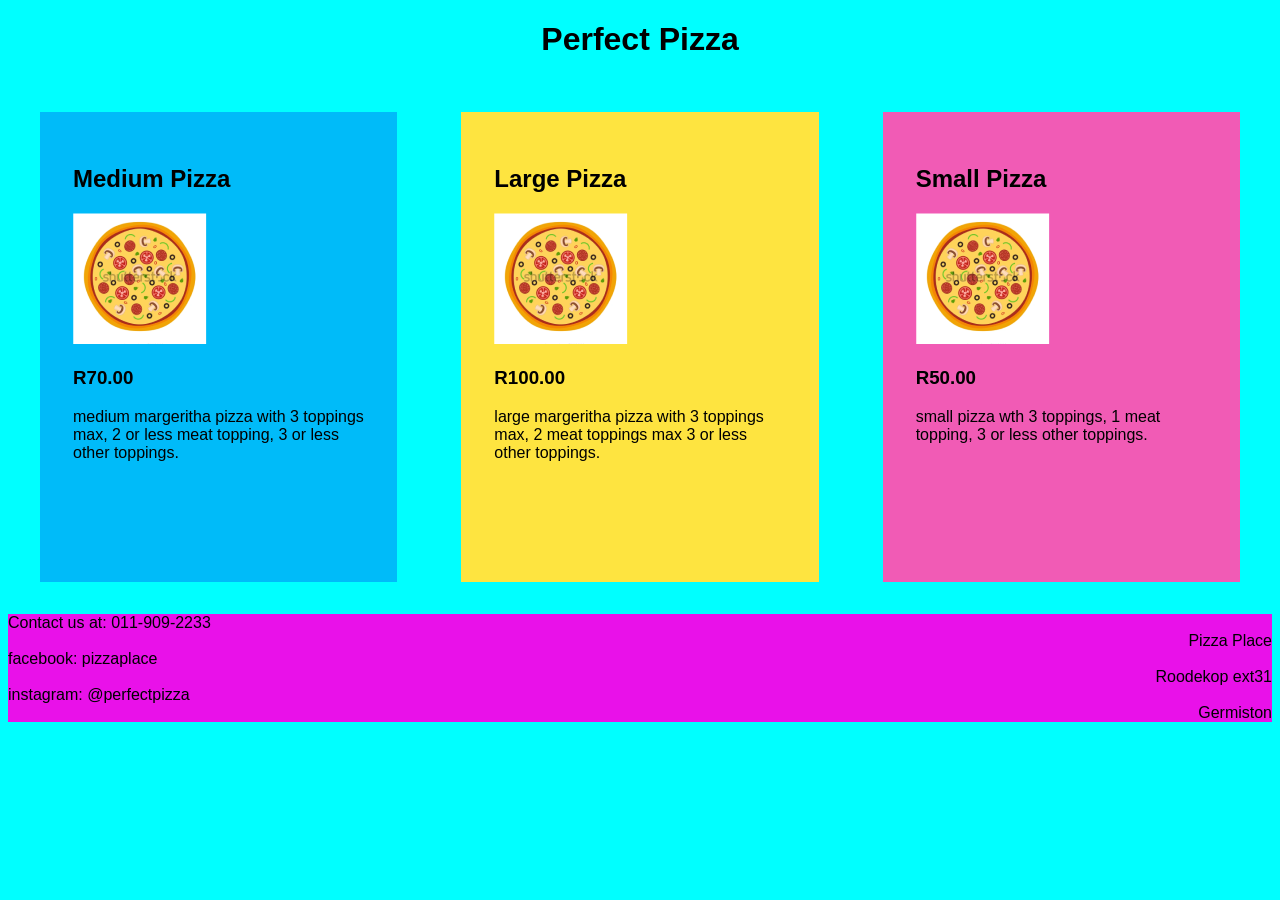
<file: index.html>
<!DOCTYPE html>
<html lang="en">
<head>
    <meta charset="UTF-8">
    <meta http-equiv="X-UA-Compatible" content="IE=edge">
    <meta name="viewport" content="width=device-width, initial-scale=1.0">
    <title>Perfect Pizza</title>

    <link rel="stylesheet" href="style.css">

</head>
<body>
    <h1 style="text-align: center;">Perfect Pizza</h1>
    <div class="Pizzas">
    <div class="medium">
    <h2>Medium Pizza</h2>
    <img src="medium pizza.png" alt="">
     <h3>R70.00</h3>
     <div>medium margeritha pizza with 3 toppings max, 2 or less meat topping, 3 or less other toppings.
     </div>
    </div>
    <div class="large">
     <h2>Large Pizza</h2>
     <img src="medium pizza.png" alt="">
    <h3>R100.00</h3> 
    <div>large margeritha pizza with 3 toppings max, 2 meat toppings max 3 or less other toppings.
    </div>
    </div>
    
    <div class="small">
    <h2>Small Pizza</h2>
    <img src="medium pizza.png">
    <h3>R50.00</h3>
    <div>small pizza wth 3 toppings, 1 meat topping, 3 or less other toppings.
    </div>
    </div>
    </div>
    
    <footer class="box">
        <div>Contact us at: 011-909-2233<br><div align="end">Pizza Place</div>facebook: pizzaplace<br><div align="end">Roodekop ext31</div>instagram: @perfectpizza<br><div align="end">Germiston</div>
        </div>
    </footer>
</body>
</html>
</file>
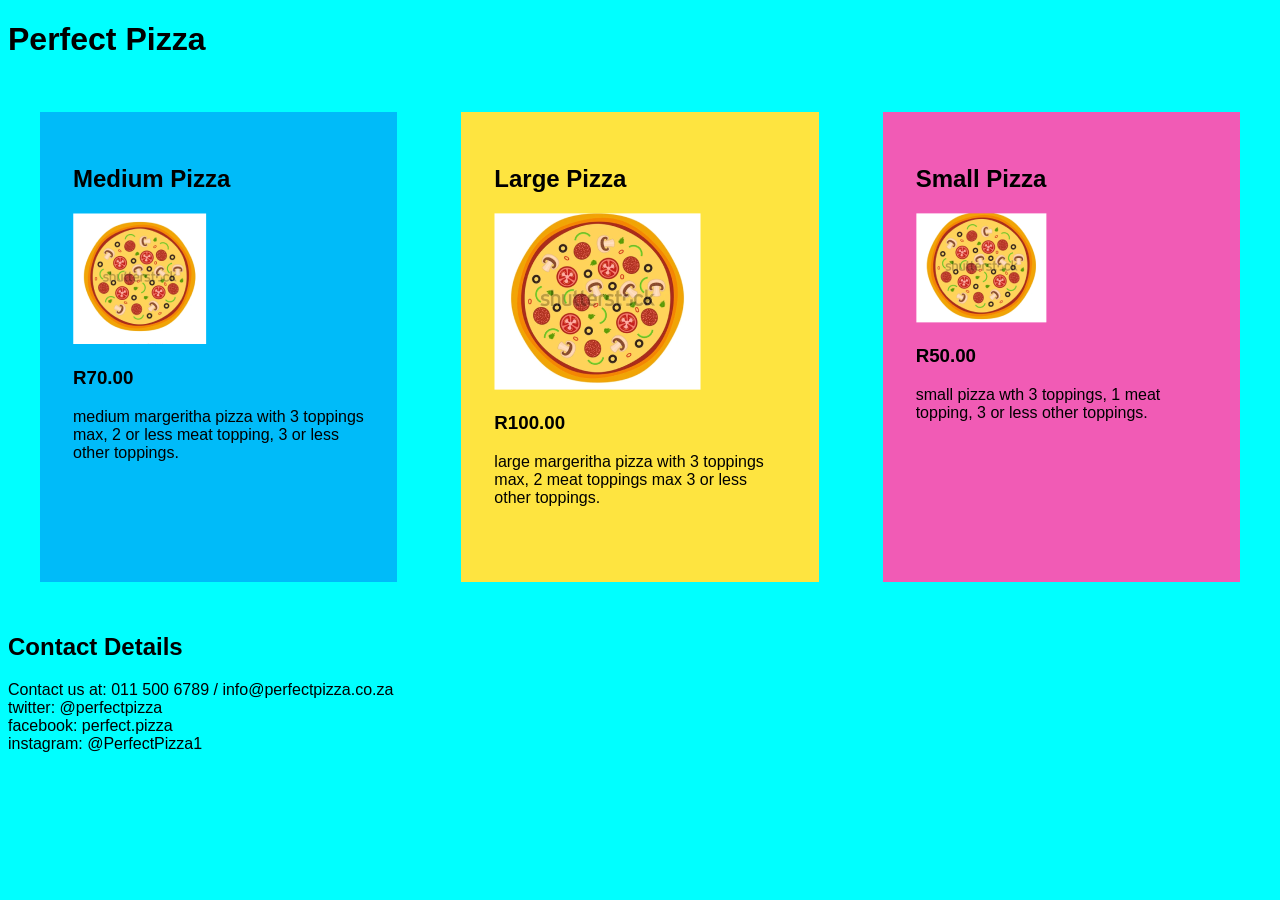
<file: pizzapamphlet.html>
<!DOCTYPE html>
<html lang="en">
<head>
    <meta charset="UTF-8">
    <meta http-equiv="X-UA-Compatible" content="IE=edge">
    <meta name="viewport" content="width=device-width, initial-scale=1.0">
    <title>Perfect Pizza</title>

    <link rel="stylesheet" href="style.css">

</head>
<body>
<h1>Perfect Pizza</h1>
<div class="Pizzas">
<div class="medium">
<h2>Medium Pizza</h2>
<img src="medium pizza.png" alt="">
 <h3>R70.00</h3>
 <div>medium margeritha pizza with 3 toppings max, 2 or less meat topping, 3 or less other toppings.
 </div>
</div>
<div class="large">
 <h2>Large Pizza</h2>
 <img src="large pizza.png" alt="">
<h3>R100.00</h3> 
<div>large margeritha pizza with 3 toppings max, 2 meat toppings max 3 or less other toppings.
</div>
</div>

<div class="small">
<h2>Small Pizza</h2>
<img src="small pizza.png">
<h3>R50.00</h3>
<div>small pizza wth 3 toppings, 1 meat topping, 3 or less other toppings.
</div>
</div>
</div>
<div class="contacts">
<h2>Contact Details</h2>
Contact us at: 011 500 6789 / info@perfectpizza.co.za
<div>twitter: @perfectpizza</div>
<div>facebook: perfect.pizza</div>
<div>instagram: @PerfectPizza1</div>
</div>
</body>
</html>
</file>
<file: style.css>
body{
    background-color: aqua;
    font-family: Arial, Helvetica, sans-serif;
   }
   .medium{
       background-color: #00BBF9;
       border: 1px solid #00BBF9 ;
       padding: 2em;
       margin: 2em;
       width: 299.448px;
       height:403.689px;
       left: -36.336px;
       top: -210.040px;
       border-radius: 0px;
   }
   
   .large{
       background-color: #FEE440;
       border: 1px solid #FEE440;
       padding: 2em;
       margin: 2em;
       width: 299.448px;
       height:403.689px;
       left: -36.336px;
       top: -210.040px;
       border-radius: 0px;
   }
   
   .small{
       background-color: #F15BB5;
       border: 1px solid #F15BB5;
       padding: 2em;
       margin: 2em;
       width: 299.448px;
       height:403.689px;
       left: -36.336px;
       top: -210.040px;
       border-radius: 0px;
   }
   
   @media (min-width: 900px){
     
       .Pizzas {
           display: flex;
           /* width: 90%; */
           /* margin: 5em;  */
           /* margin-top: 0.5em; */
       }
   }   
   
   .box{
    background-color: rgb(233, 17, 233);
   }
</file>
